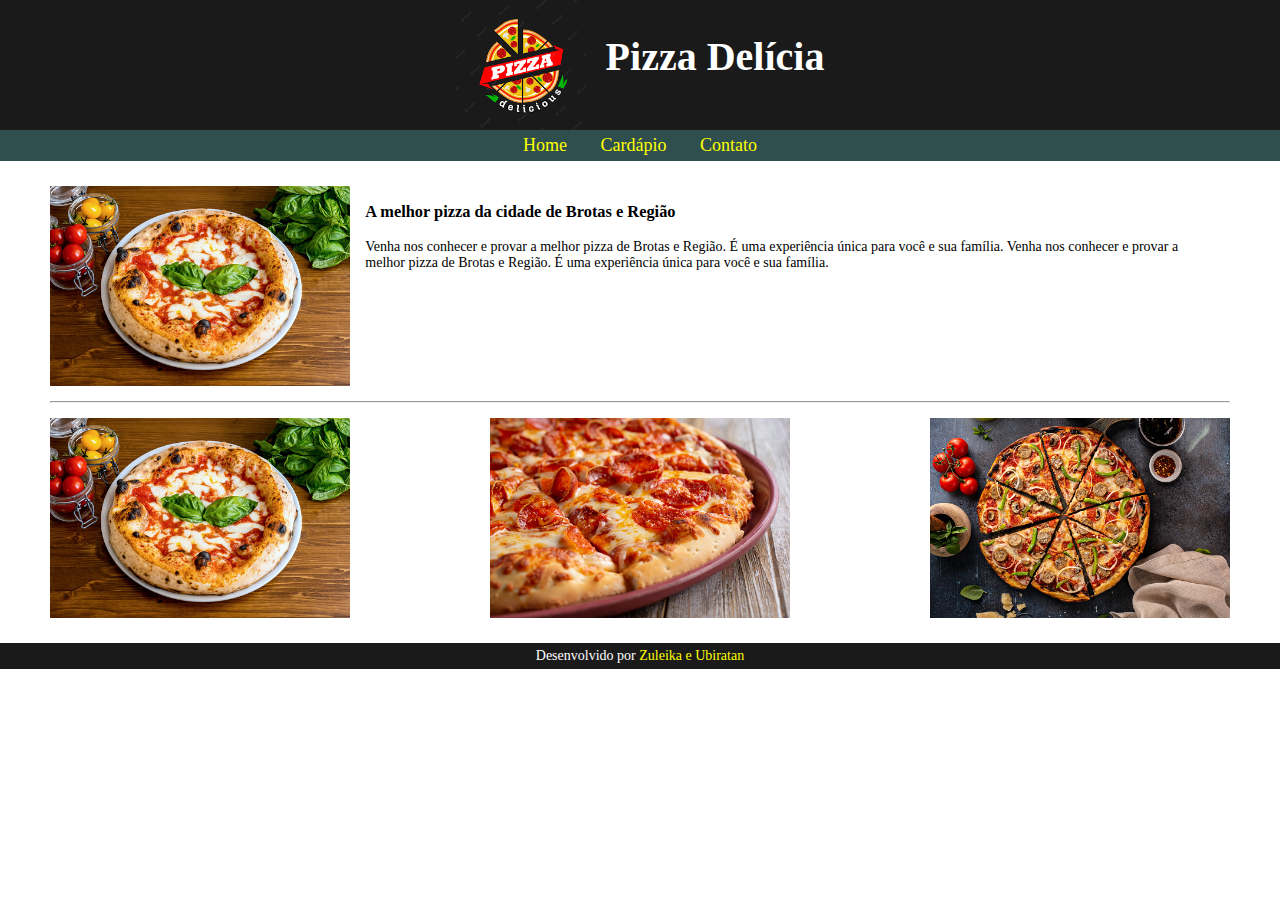
<file: index.html>
<!DOCTYPE html>
<html lang="pt-br">
<head>
    <meta charset="UTF-8">
    <title>Pizza Delícia - Uma delícia de Pizza</title>
    <link rel="stylesheet" type="text/css" 
          href="css/estilos.css" 
    />
</head>
<body>	
    <!--Montando a barra de topo do site-->
    <header>
        <img src="imagens/logo.png" alt="Logo da pizzaria" />
        <h2>Pizza Delícia</h2>
    </header>

    <!--Montando o menu do site-->
    <nav>
        <a href="#">Home</a>
        <a href="#">Cardápio</a>
        <a href="#">Contato</a>
    </nav>

    <!--Montando a container (miolo) do site-->
    <div id="container">
        <div id="parte-de-cima">
            <img src="imagens/pizza1.jpg" 
                 alt="Foto de pizza"
                 class="fotos"
            >
            <div>
                <h3>A melhor pizza da cidade de Brotas e Região</h3>
                <p>
                    Venha nos conhecer e provar a melhor pizza 
                    de Brotas e Região. É uma experiência única
                    para você e sua família. 
                    Venha nos conhecer e provar a melhor pizza 
                    de Brotas e Região. É uma experiência única
                    para você e sua família.
                </p>
            </div>
            
        </div>

        <hr>

        <div id="parte-de-baixo">
            <img src="imagens/pizza1.jpg" 
                 alt="Foto de pizza"
                 class="fotos"
            >
            <img src="imagens/pizza2.jpg" 
                 alt="Foto de pizza"
                 class="fotos"
            >
            <img src="imagens/pizza3.jpg" 
                 alt="Foto de pizza"
                 class="fotos"
            >
        </div>
    </div>

    <!--Montando o rodapé do site-->
    <footer>
        Desenvolvido por <a href="#">Zuleika e Ubiratan</a>
    </footer>

</body>
</html>
</file>
<file: css/estilos.css>
body {
    margin: 0;
    font-family: 'Segoe UI';
    font-size: 14px;
}

header {
    display: flex;
    background-color: #1a1a1a;
    justify-content: center;
}

header img {
    height: 130px;
    margin-right: 10px;
}

h2 {
    color: white;
    font-size: 40px;
    margin-left: 10px;
}

nav {
    background-color: darkslategrey;
    text-align: center;
    padding: 5px 0px;
}

nav a {
    text-decoration: none;
    color: yellow;
    font-size: 18px;
    padding: 0px 15px;
}

nav a:hover {
    color: white;
}

footer {
    background-color: #1a1a1a;
    text-align: center;
    color: white; 
    padding: 5px 0px;
}

footer a {
    text-decoration: none;
    color: yellow;
}

footer a:hover {
    color: white;
}

.fotos {
    height: 200px;
}

#container {
    margin: 25px 50px;
}

#parte-de-cima {
    display: flex;
    margin-bottom: 15px;
}

#parte-de-baixo {
    display: flex;
    justify-content: space-between;
    margin-top: 15px;
}

h3 {
    padding: 0px 15px;
}

p {
    padding: 0px 15px;
}
</file>
